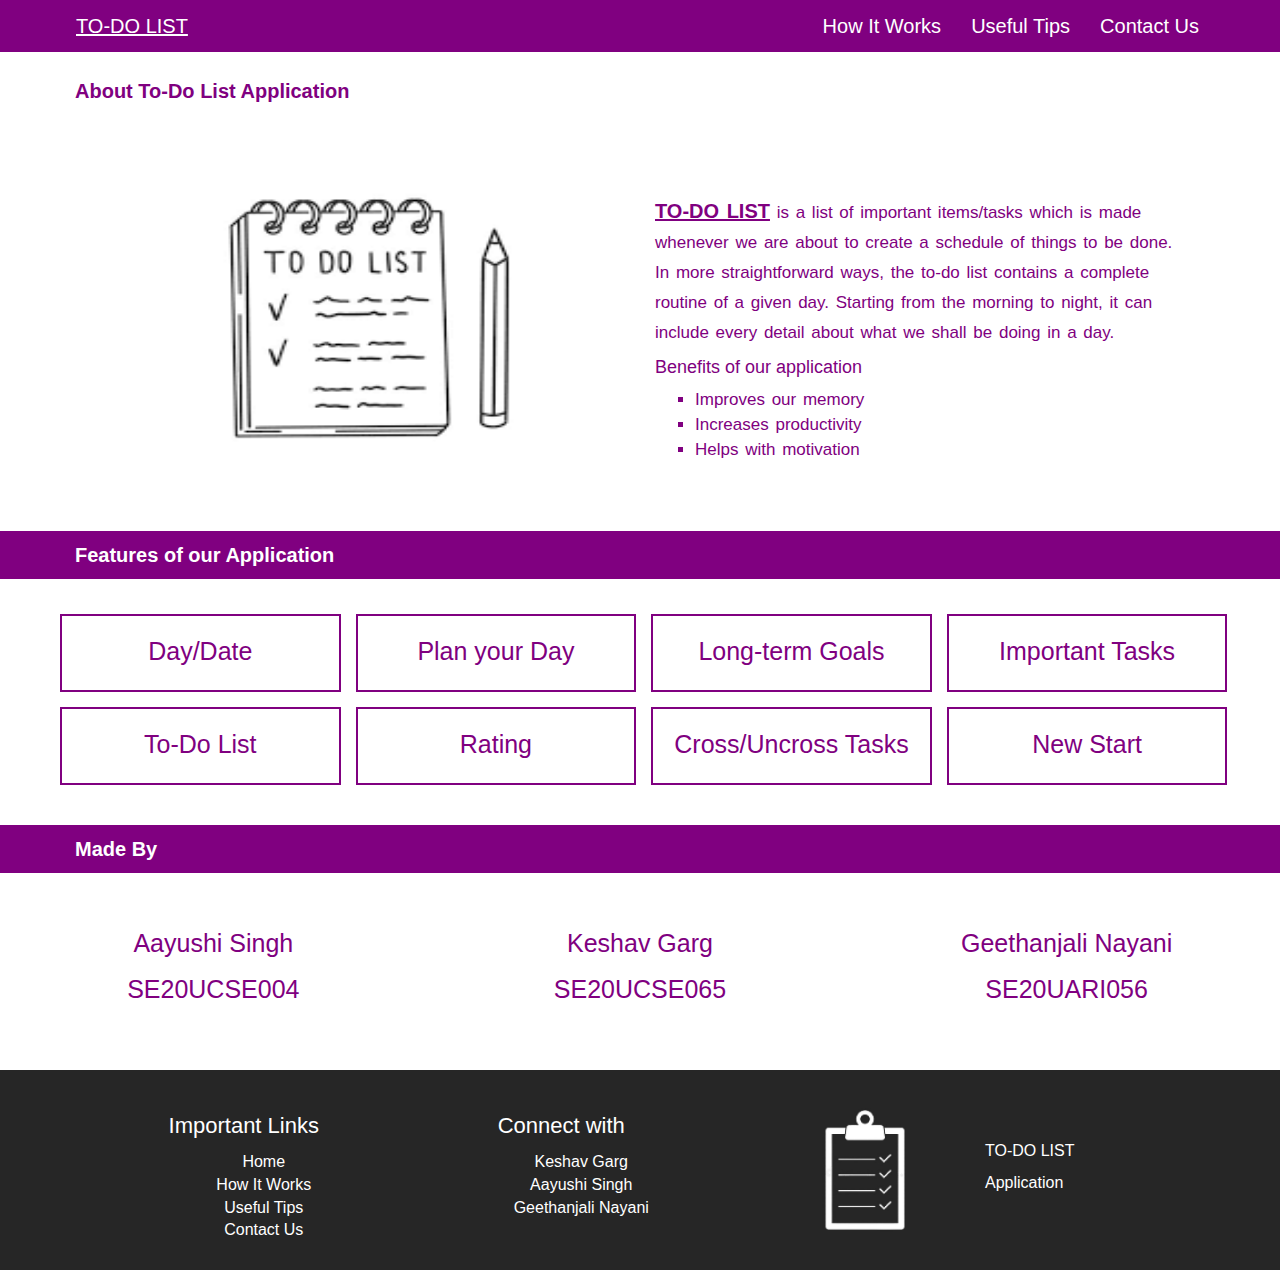
<file: index.html>
<!DOCTYPE html>
<html>
<head>
	<meta name="viewport" content="width=device-width, initial-scale=1.0">
	<title>To-Do List Application</title>
	<link rel="stylesheet" type="text/css" href="CSS/bootstrap.css">
	<link rel="stylesheet" type="text/css" href="CSS/style.css">
</head>
<body>
	<nav class="navbar menu">
			<div class="navbar-header">
				<a class="navbar-brand" href="index.html"><u>TO-DO LIST</u></a>
			</div>

			<ul class="nav navbar-nav navbar-right">
				<li><a href="Hiw.html">How It Works</a></li>
				<li><a href="Useful.html">Useful Tips</a></li>
				<li><a href="Contact.html">Contact Us</a></li>
			</ul>
	</nav>

	<div class="col-md-12 heading">
		<p>About To-Do List Application</p>
	</div>

	<div class="container">
		<div class="col-md-12">
			<div class="col-md-6 image">
				<img src="images/img1.jpg" alt="To-Do list">
			</div>

			<div class="col-md-6 inf">
				<p><span>TO-DO LIST</span> is a list of important items/tasks which is made whenever we are about to create a schedule of things to be done. In more straightforward ways, the to-do list contains a complete routine of a given day. Starting from the morning to night, it can include every detail about what we shall be doing in a day.</p>
				<h4>Benefits of our application</h4>
				<ul type="square">
					<li>Improves our memory</li>
					<li>Increases productivity</li>
					<li>Helps with motivation</li>
				</ul>
			</div>
		</div>
	</div>

	<div class="col-md-12 head">
		<p>Features of our Application</p>
	</div>

	<div class="col-md-12 feat">
		<div class="cont">
			<p>Day/Date</p>
		</div>

		<div class="cont">
			<p>Plan your Day</p>
		</div>

		<div class="cont">
			<p>Long-term Goals</p>
		</div>

		<div class="cont">
			<p>Important Tasks</p>
		</div>

		<div class="cont">
			<p>To-Do List</p>
		</div>

		<div class="cont">
			<p>Rating</p>
		</div>

		<div class="cont">
			<p>Cross/Uncross Tasks</p>
		</div>

		<div class="cont">
			<p>New Start</p>
		</div>
	</div>

	<div class="col-md-12 head">
		<p>Made By</p>
	</div>

	<div class="col-md-4 made">
		<p>Aayushi Singh</p>
		<p>SE20UCSE004</p>
	</div>

	<div class="col-md-4 made">
		<p>Keshav Garg</p>
		<p>SE20UCSE065</p>
	</div>

	<div class="col-md-4 made">
		<p>Geethanjali Nayani</p>
		<p>SE20UARI056</p>
	</div>

	<div class="clearfix"></div>

	<div class="col-md-12 bgr">
		<div class="container">
			<div class="col-md-7 foot">
				<div class="col-md-6 footer">
					<p>Important Links</p>
					<ul type="none">
						<li><a href="index.html">Home</a></li>
						<li><a href="Hiw.html">How It Works</a></li>
						<li><a href="Useful.html">Useful Tips</a></li>
						<li><a href="Contact.html">Contact Us</a></li>
					</ul>
				</div>

				<div class="col-md-6 footer">
					<p>Connect with</p>
					<ul type="none">
						<li><a href="Contact.html">Keshav Garg</a></li>
						<li><a href="Contact.html">Aayushi Singh</a></li>
						<li><a href="Contact.html">Geethanjali Nayani</a></li>
					</ul>
				</div>
			</div>

			<div class="col-md-2 foo">
				<img src="images/img2.jpg">
			</div>

			<div class="col-md-3 to">
				<p>TO-DO LIST</p>
				<p>Application</p>
			</div>
		</div>
	</div>

</body>
</html>
</file>
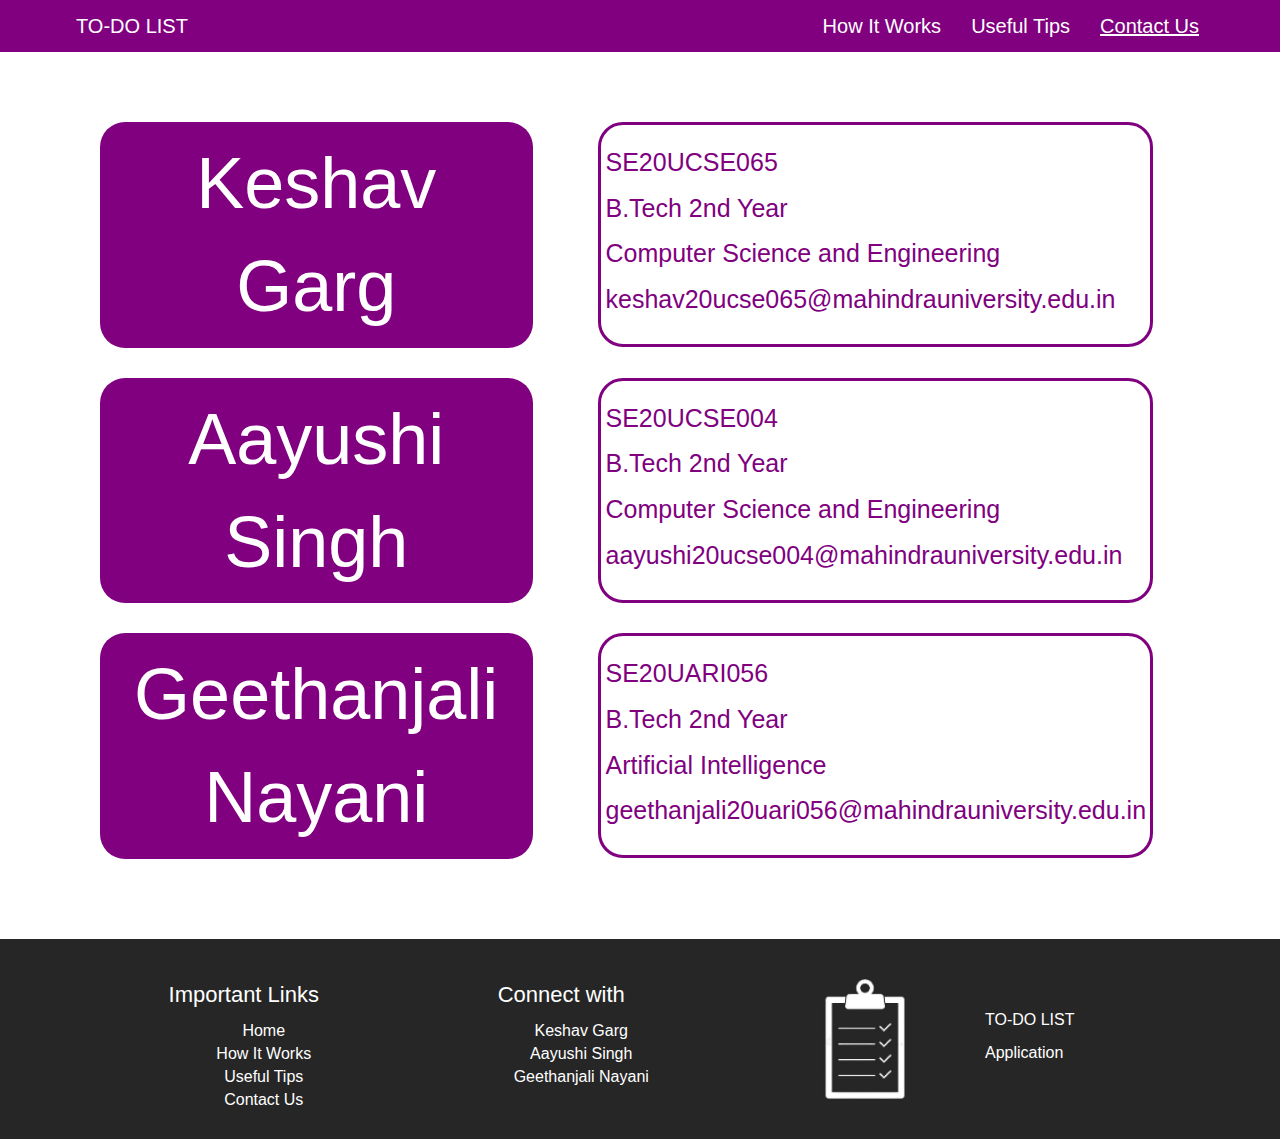
<file: Contact.html>
<!DOCTYPE html>
<html>
<head>
	<meta name="viewport" content="width=device-width, initial-scale=1.0">
	<title>To-Do List Application: Contact Us</title>
	<link rel="stylesheet" type="text/css" href="CSS/bootstrap.css">
	<link rel="stylesheet" type="text/css" href="CSS/style.css">
</head>
<body>
	<nav class="navbar menu">
			<div class="navbar-header">
				<a class="navbar-brand" href="index.html">TO-DO LIST</a>
			</div>

			<ul class="nav navbar-nav navbar-right">
				<li><a href="Hiw.html">How It Works</a></li>
				<li><a href="Useful.html">Useful Tips</a></li>
				<li><a href="Contact.html"><u>Contact Us</u></a></li>
			</ul>
	</nav>

	<div class="container details">
		<div class="col-md-12">
			<div class="col-md-5 name">
				<p>Keshav Garg</p>
			</div>

			<div class="col-md-6 mail">
				<p>SE20UCSE065</p>
				<p>B.Tech 2nd Year</p>
				<p>Computer Science and Engineering</p>
				<p>keshav20ucse065@mahindrauniversity.edu.in</p>
			</div>
		</div>

		<div class="col-md-12">
			<div class="col-md-5 name">
				<p>Aayushi Singh</p>
			</div>

			<div class="col-md-6 mail">
				<p>SE20UCSE004</p>
				<p>B.Tech 2nd Year</p>
				<p>Computer Science and Engineering</p>
				<p>aayushi20ucse004@mahindrauniversity.edu.in</p>
			</div>
		</div>

		<div class="col-md-12">
			<div class="col-md-5 name">
				<p>Geethanjali Nayani</p>
			</div>

			<div class="col-md-6 mail">
				<p>SE20UARI056</p>
				<p>B.Tech 2nd Year</p>
				<p>Artificial Intelligence</p>
				<p>geethanjali20uari056@mahindrauniversity.edu.in</p>
			</div>
		</div>
	</div>

	<div class="col-md-12 bgr">
		<div class="container">
			<div class="col-md-7 foot">
				<div class="col-md-6 footer">
					<p>Important Links</p>
					<ul type="none">
						<li><a href="index.html">Home</a></li>
						<li><a href="Hiw.html">How It Works</a></li>
						<li><a href="Useful.html">Useful Tips</a></li>
						<li><a href="Contact.html">Contact Us</a></li>
					</ul>
				</div>

				<div class="col-md-6 footer">
					<p>Connect with</p>
					<ul type="none">
						<li><a href="Contact.html">Keshav Garg</a></li>
						<li><a href="Contact.html">Aayushi Singh</a></li>
						<li><a href="Contact.html">Geethanjali Nayani</a></li>
					</ul>
				</div>
			</div>

			<div class="col-md-2 foo">
				<img src="images/img2.jpg">
			</div>

			<div class="col-md-3 to">
				<p>TO-DO LIST</p>
				<p>Application</p>
			</div>
		</div>
	</div>
</body>
</html>
</file>
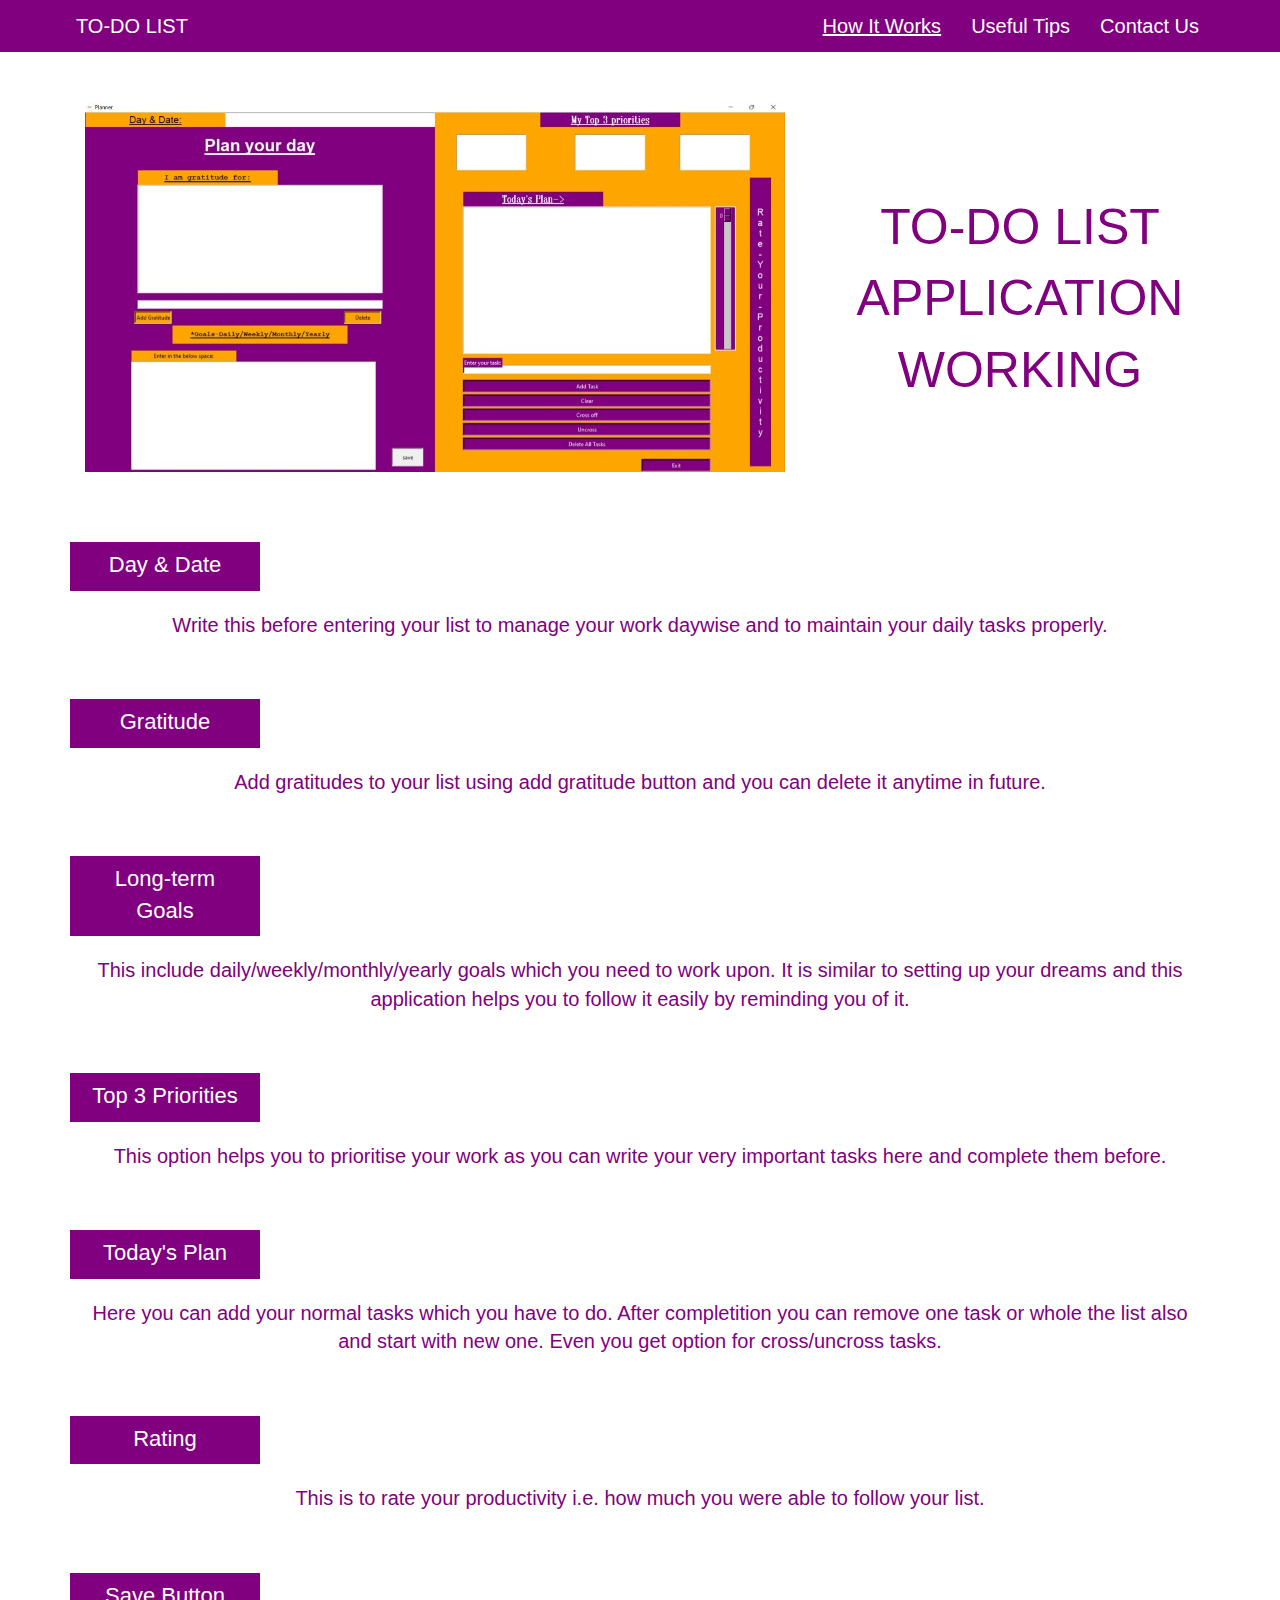
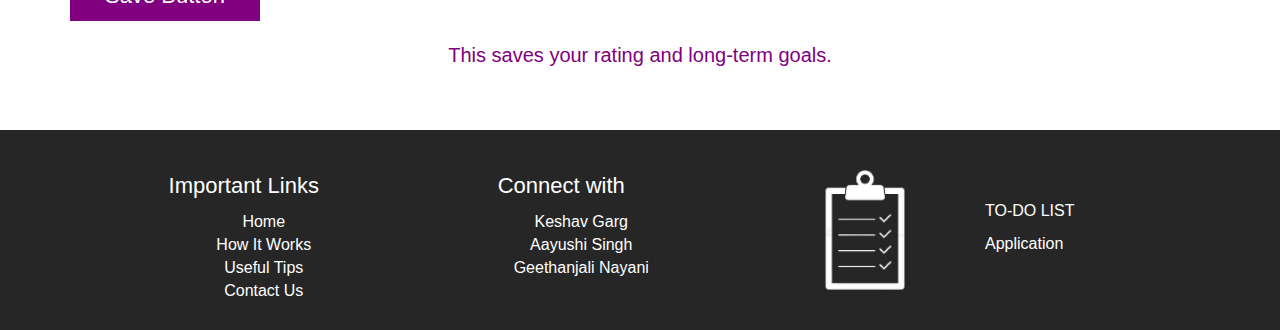
<file: Hiw.html>
<!DOCTYPE html>
<html>
<head>
	<meta name="viewport" content="width=device-width, initial-scale=1.0">
	<title>To-Do List Application: How It Works</title>
	<link rel="stylesheet" type="text/css" href="CSS/bootstrap.css">
	<link rel="stylesheet" type="text/css" href="CSS/style.css">
</head>
<body>
	
	<nav class="navbar menu">
			<div class="navbar-header">
				<a class="navbar-brand" href="index.html">TO-DO LIST</a>
			</div>

			<ul class="nav navbar-nav navbar-right">
				<li><a href="Hiw.html"><u>How It Works</u></a></li>
				<li><a href="Useful.html">Useful Tips</a></li>
				<li><a href="Contact.html">Contact Us</a></li>
			</ul>
	</nav>

	<div class="container hiw-margin">
		<div class="col-md-12">
			<div class="col-md-8 hiw-image">
				<img src="images/img3.jpg">
			</div>

			<div class="col-md-4 hiw-head">
				<p>TO-DO LIST APPLICATION WORKING</p>
			</div>
		</div>

		<div class="col-md-12 hiw-cont">
			<div class="col-md-2">
				<p>Day & Date</p>
			</div>
            <div class="col-md-12">
				<p>Write this before entering your list to manage your work daywise and to maintain your daily tasks properly.</p>
			</div>

			<div class="col-md-2">
				<p>Gratitude</p>
			</div>
            <div class="col-md-12">
				<p>Add gratitudes to your list using add gratitude button and you can delete it anytime in future.</p>
			</div>

			<div class="col-md-2">
				<p>Long-term Goals</p>
			</div>
            <div class="col-md-12">
				<p>This include daily/weekly/monthly/yearly goals which you need to work upon. It is similar to setting up your dreams and this application helps you to follow it easily by reminding you of it.</p>
			</div>

			<div class="col-md-2">
				<p>Top 3 Priorities</p>
			</div>
            <div class="col-md-12">
				<p>This option helps you to prioritise your work as you can write your very important tasks here and complete them before.</p>
			</div>

			<div class="col-md-2">
				<p>Today's Plan</p>
			</div>
            <div class="col-md-12">
				<p>Here you can add your normal tasks which you have to do. After completition you can remove one task or whole the list also and start with new one. Even you get option for cross/uncross tasks.</p>
			</div>

			<div class="col-md-2">
				<p>Rating</p>
			</div>
            <div class="col-md-12">
				<p>This is to rate your productivity i.e. how much you were able to follow your list.</p>
			</div>
			
			<div class="col-md-2">
				<p>Save Button</p>
			</div>
            <div class="col-md-12">
				<p>This saves your rating and long-term goals.</p>
			</div>
		</div>
	</div>

	<div class="col-md-12 bgr">
		<div class="container">
			<div class="col-md-7 foot">
				<div class="col-md-6 footer">
					<p>Important Links</p>
					<ul type="none">
						<li><a href="index.html">Home</a></li>
						<li><a href="Hiw.html">How It Works</a></li>
						<li><a href="Useful.html">Useful Tips</a></li>
						<li><a href="Contact.html">Contact Us</a></li>
					</ul>
				</div>

				<div class="col-md-6 footer">
					<p>Connect with</p>
					<ul type="none">
						<li><a href="Contact.html">Keshav Garg</a></li>
						<li><a href="Contact.html">Aayushi Singh</a></li>
						<li><a href="Contact.html">Geethanjali Nayani</a></li>
					</ul>
				</div>
			</div>

			<div class="col-md-2 foo">
				<img src="images/img2.jpg">
			</div>

			<div class="col-md-3 to">
				<p>TO-DO LIST</p>
				<p>Application</p>
			</div>
		</div>
	</div>
</body>
</html>
</file>
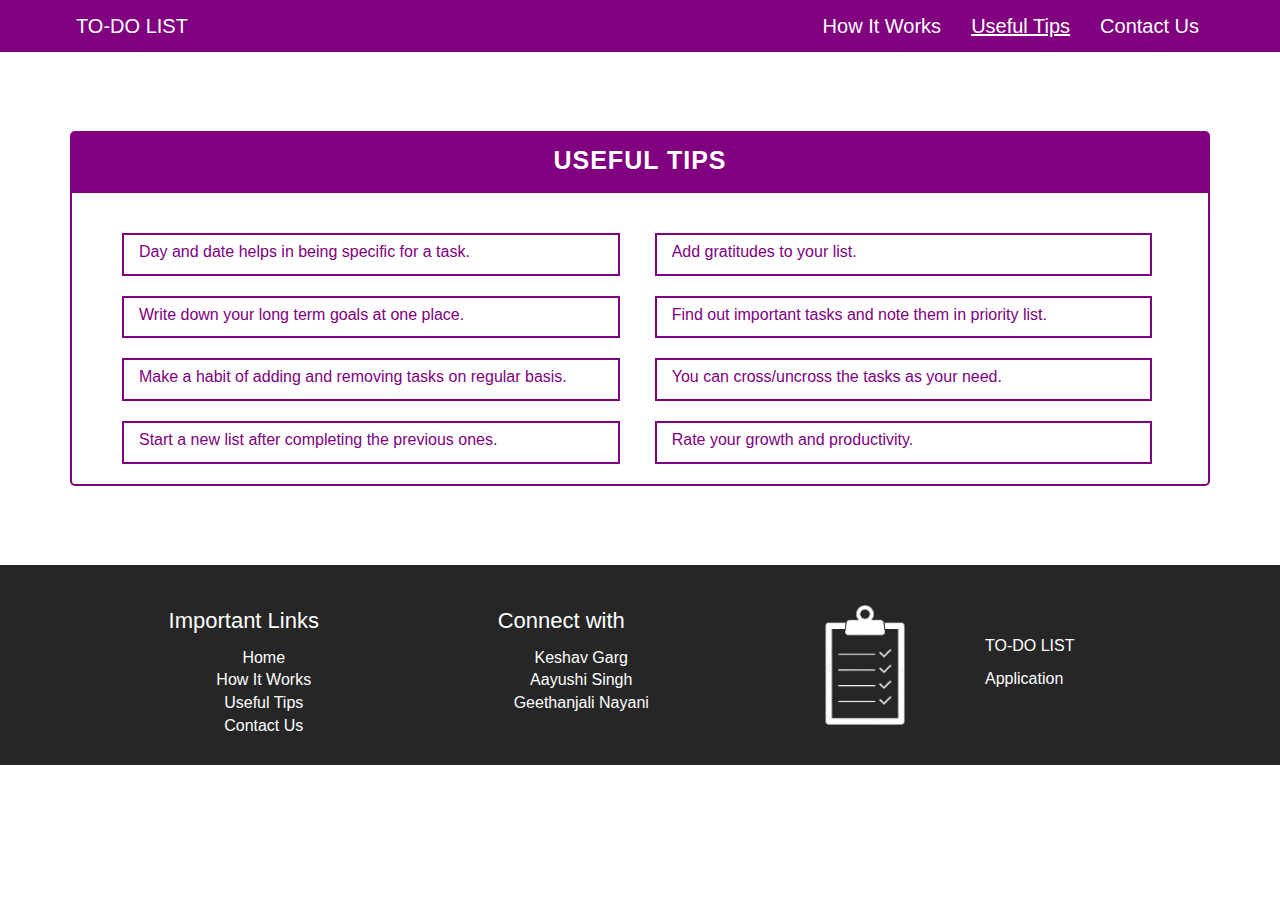
<file: Useful.html>
<!DOCTYPE html>
<html>
<head>
	<meta name="viewport" content="width=device-width, initial-scale=1.0">
	<title>To-Do List Application: Useful Tips</title>
	<link rel="stylesheet" type="text/css" href="CSS/bootstrap.css">
	<link rel="stylesheet" type="text/css" href="CSS/style.css">
</head>
<body>
	<nav class="navbar menu">
			<div class="navbar-header">
				<a class="navbar-brand" href="index.html">TO-DO LIST</a>
			</div>

			<ul class="nav navbar-nav navbar-right">
				<li><a href="Hiw.html">How It Works</a></li>
				<li><a href="Useful.html"><u>Useful Tips</u></a></li>
				<li><a href="Contact.html">Contact Us</a></li>
			</ul>
	</nav>

	<div class="container marg">
			<div class="col-md-12 tip">
				<p>USEFUL TIPS</p>
			</div>

			<div class="col-md-12 bord">
				<div class="mes">
					<p>Day and date helps in being specific for a task.</p>
				</div>

				<div class="mes">
					<p>Add gratitudes to your list.</p>
				</div>

				<div class="mes">
					<p>Write down your long term goals at one place.</p>
				</div>

				<div class="mes">
					<p>Find out important tasks and note them in priority list.</p>
				</div>

				<div class="mes">
					<p>Make a habit of adding and removing tasks on regular basis.</p>
				</div>

				<div class="mes">
					<p>You can cross/uncross the tasks as your need.</p>
				</div>

				<div class="mes">
					<p>Start a new list after completing the previous ones.</p>
				</div>

				<div class="mes">
					<p>Rate your growth and productivity.</p>
				</div>
			</div>
	</div>

	<div class="col-md-12 bgr">
		<div class="container">
			<div class="col-md-7 foot">
				<div class="col-md-6 footer">
					<p>Important Links</p>
					<ul type="none">
						<li><a href="index.html">Home</a></li>
						<li><a href="Hiw.html">How It Works</a></li>
						<li><a href="Useful.html">Useful Tips</a></li>
						<li><a href="Contact.html">Contact Us</a></li>
					</ul>
				</div>

				<div class="col-md-6 footer">
					<p>Connect with</p>
					<ul type="none">
						<li><a href="Contact.html">Keshav Garg</a></li>
						<li><a href="Contact.html">Aayushi Singh</a></li>
						<li><a href="Contact.html">Geethanjali Nayani</a></li>
					</ul>
				</div>
			</div>

			<div class="col-md-2 foo">
				<img src="images/img2.jpg">
			</div>

			<div class="col-md-3 to">
				<p>TO-DO LIST</p>
				<p>Application</p>
			</div>
		</div>
	</div>
</body>
</html>
</file>
<file: CSS/style.css>
.menu{
	background: #800080;
	border-radius: 0;
	margin-bottom: 0;
	padding-left: 60px;
	padding-right: 80px;
}

.menu .navbar-brand{
	color: #fff;
	font-size: 20px;
}

.menu .navbar-brand:hover{
	text-decoration: underline;
}

.menu li a{
	color: #fff;
	font-size: 20px;
}

.menu li a:hover{
	background: none;
	text-decoration: underline;
}

.heading{
	color: rgb(128,0,128);
	font-size: 20px;
	padding-top: 25px;
	padding-left: 75px;
	font-weight: bold;
}

.image{
	text-align: center;
}

.image img{
	width: 500px;
	height: 400px;
}

.inf{
	padding-top: 80px;
}

.inf span{
	text-decoration: underline;
	font-size: 20px;
	color: rgb(128,0,128);
	font-weight: bold;
}

.inf p{
	font-size: 17px;
	word-spacing: 2px;
	line-height: 30px;
	color: #800080;
}

.inf h4{
	color: #800080;
}

.inf li{
	font-size: 17px;
	color: #800080;
	word-spacing: 2px;
	line-height: 25px;
}

.head{
	background: #800080;
	padding-top: 10px;
	margin-top: 15px;
}

.head p{
	color: #fff;
	font-size: 20px;
	font-weight: bold;
	padding-left: 60px;
}

.feat{
	margin-top: 35px;
	margin-bottom: 10px;
	padding-left: 45px;
}

.cont{
	width: 23%;
	float: left;
	text-align: center;
	font-size: 25px;
	color: #800080;
	padding-top: 18px;
	padding-bottom: 10px;
	margin-left: 15px;
	margin-bottom: 15px;
	border: 2px solid #800080;
}

.made{
	text-align: center;
	margin-top: 1px;
	padding-top: 50px;
	padding-bottom: 50px; 
	border: 2px solid white;
}

.made:hover{ 
	box-shadow: 0 0 10px rgb(230,230,230);
}

.made p{
	font-size: 25px;
	color: #800080;
}

.bgr{
	background: rgb(38,38,38);
	padding-top: 40px;
}

.footer{
	text-align: center;
}

.footer p{
	color: #fff;
	font-size: 22px;
}

.footer li a{
	color: #fff;
	font-size: 16px;
}

.foo{
	margin-top: -40px;
	padding-left: 30px;
}

.foo img{
	width: 200px;
	height: 200px;
}

.to{
	margin-top: 30px;
	padding-left: 60px;
	color: #fff;
	font-size: 16px;
}


/*How It Works*/

.hiw-margin{
	padding: 0;
}

.hiw-image{
	margin-top: 50px;
}

.hiw-image img{
	width: 700px;
}

.hiw-head{
	margin-top: 140px;
	text-align: center;
}

.hiw-head p{
	font-size: 50px;
	color: #800080;
}

.hiw-cont{
	margin-top: 70px;
	text-align: center;
}

.hiw-cont .col-md-2{
	background: #800080;
	color: #fff;
	text-align: center;
	padding-top: 7px;
	font-size: 22px;
}

.hiw-cont .col-md-12{
	padding-top: 20px;
	font-size: 20px;
	color: #800080;
	padding-bottom: 50px;
}


/*Useful Tips*/

.marg{
	margin-top: 79px;
	margin-bottom: 79px;
}

.tip{
	background: #800080;
	color: #fff;
	text-align: center;
	font-weight: bold;
	letter-spacing: 1px;
	font-size: 25px;
	padding-top: 10px;
	border: 2px solid #800080;
	border-radius: 5px 5px 0 0;
}

.bord{
	border: 2px solid #800080;
	border-radius: 0 0 5px 5px;
	padding-top: 20px;
	padding-bottom: 20px;
}

.mes{
	width: 45%;
	float: left;
	margin-left: 35px;
	margin-top: 20px;
	padding-left: 15px;
	border: 2px solid #800080;
	color: #800080;
}

.mes:hover{
	transition: .5s;
	box-shadow: inset 0 45px rgb(128,0,128);
	color: #fff;
}

.mes p{
	font-size: 16px;
	padding-top: 6px;
}

.space{
	margin-right: 90px;
}


/*Contact Us*/

.details{
	margin-top: 70px;
	margin-bottom: 50px;
}

.name p{
	padding: 10px 10px;
	font-size: 72px;
	text-align: center;
	background: #800080;
	color: #fff;
	border-radius: 25px; 
	margin-bottom: 30px;
}

.mail{
	height: 225px;
	color: #800080;
	padding: 20px 1px 5px 5px;
	margin-left: 50px;
	border: 3px solid #800080;
	border-radius: 25px;
	font-size: 25px;
}
</file>
